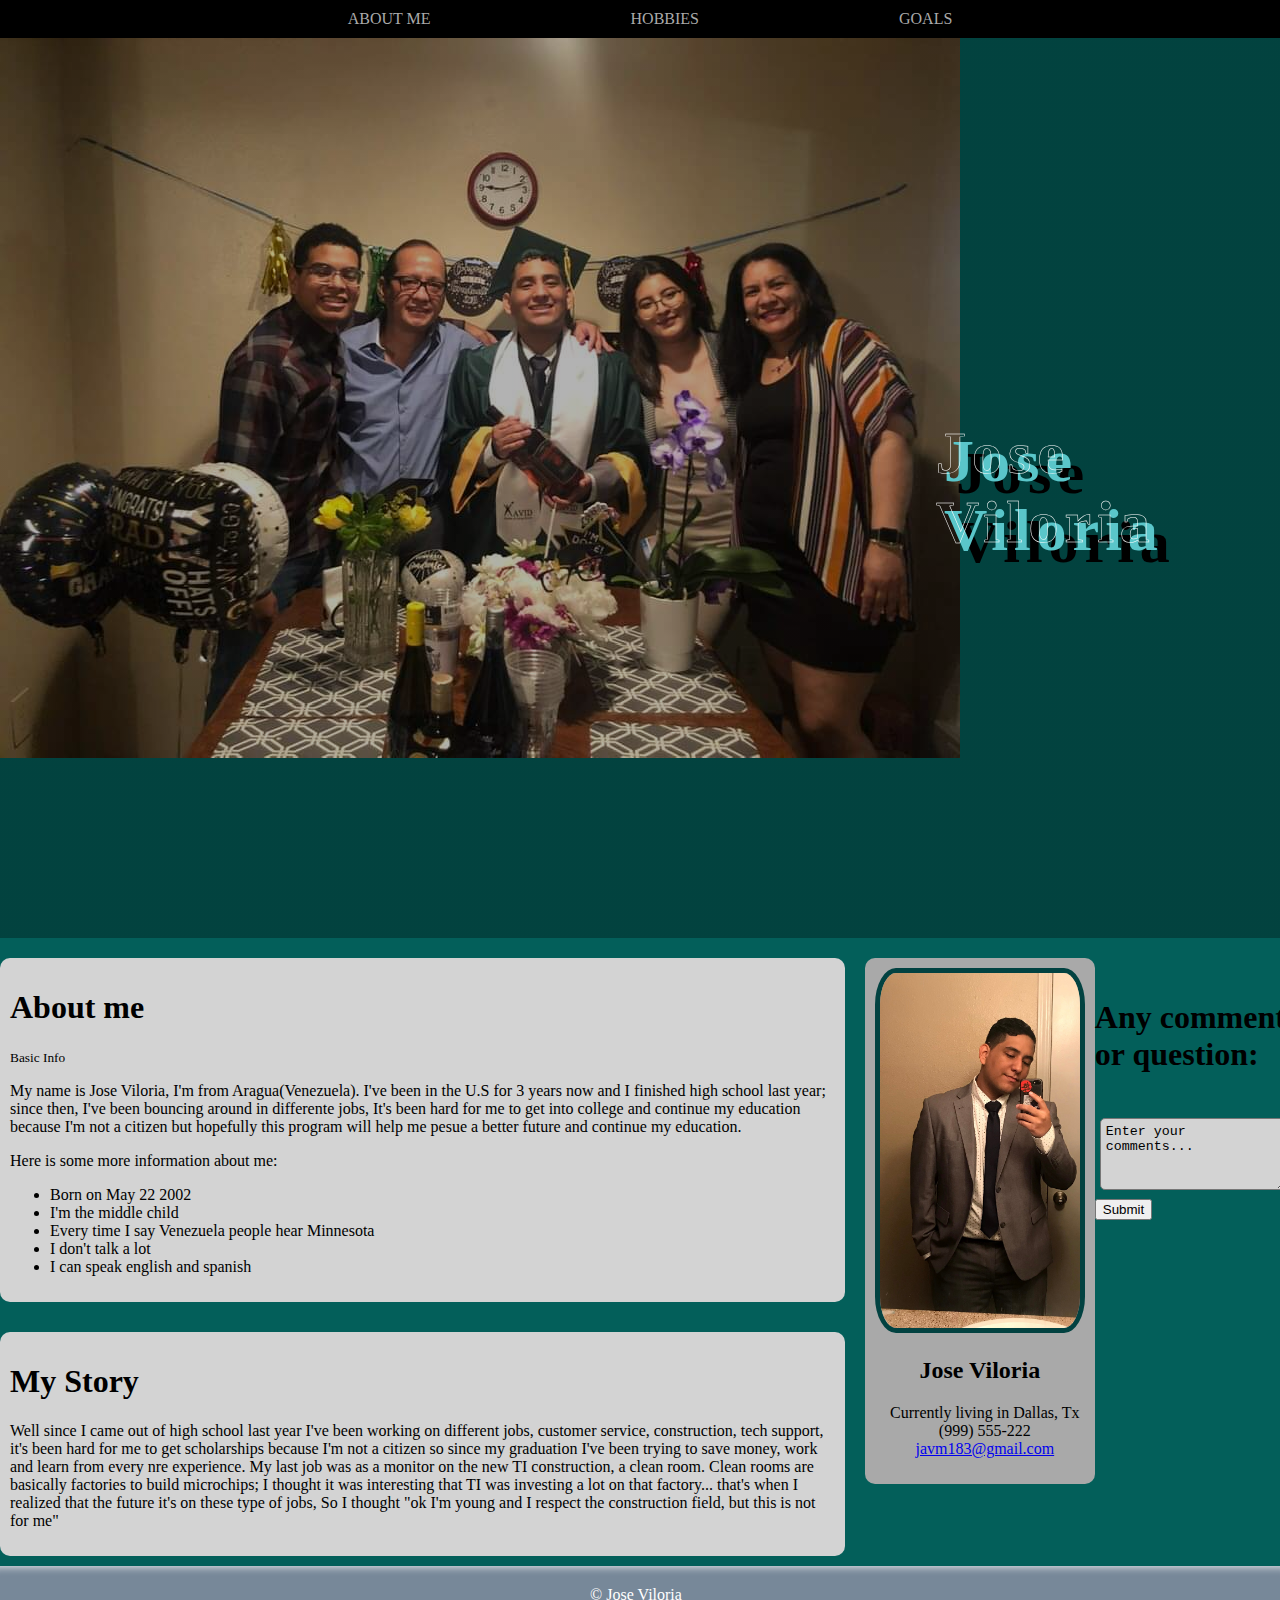
<file: index.html>
<!DOCTYPE html>
<html lang="en">
<head>
    <meta charset="UTF-8">
    <meta http-equiv="X-UA-Compatible" content="IE=edge">
    <meta name="viewport" content="width=device-width, initial-scale=1.0">
    <title>Jose's Portfolio</title>
    <link rel="stylesheet" href="css/main.css">
</head>
<body>
    <nav id="fill">
        <ul>
          <li><a href="index.html">About Me</a></li>
          <li><a href="https://open.spotify.com/playlist/715jOTOBpa6eg8RQP8CTn4?si=b1a40e1220094e66">Hobbies</a></li>
          <li><a href="Goals.html">Goals</a></li>
        </ul>
      </nav>
    <div class="heroe-image">
        <div class="heroe-text">
            <h1 style="font-size:50px;"><span>Jose Viloria</span></h1>
            
        </div>
    </div>
    <main>
        <div id = "main">
            <article class = "main-articles">
                <h1>About me</h1>
                <stron><small>Basic Info</small></stron>
                <p>My name is Jose Viloria, I'm from Aragua(Venezuela). I've been in the U.S for 3 years now and I finished high school last year; since then, I've been bouncing around in differente jobs, It's been hard for me to get into college and continue my education because I'm not a citizen but hopefully this program will help me pesue a better future and continue my education.</p>
                <p>Here is some more information about me:</p>
                <ul>
                    <li>Born on May 22 2002</li>
                    <li>I'm the middle child</li>
                    <li>Every time I say Venezuela people hear Minnesota</li>
                    <li>I don't talk a lot</li>
                    <li>I can speak english and spanish</li>
                </ul>
            </article>
        </div>
        <div id = "main">
            <article class = "main-articles">
            <h1>My Story</h1>
            <p>Well since I came out of high school last year I've been working on different jobs, customer service, construction, tech support, it's been hard for me to get scholarships because I'm not a citizen so since my graduation I've been trying to save money, work and learn from every nre experience. My last job was as a monitor on the new TI construction, a clean room. Clean rooms are basically factories to build microchips; I thought it was interesting that TI was investing a lot on that factory... that's when I realized that the future it's on these type of jobs, So I thought "ok I'm young and I respect the construction field, but this is not for me"  </p>
        </article>
        </div>
       
            
       
        <div id = "side">
            <article class="side-articles" id="profile">
                <img id = "profile-image" src="images/Lgante.jpg">
                <div id = "profile-details">
                    <h2>Jose Viloria</h2>
                    <ul>
                        <li>Currently living in Dallas, Tx</li>
                        <li>(999) 555-222</li>
                        <li><a href="mailto:javm183@gmail.com">javm183@gmail.com</a></li>
                    </ul>
                </div>
            </article>
           <article class="form">
               <h1>Any comment or question:</h1>
               <form action="http://www.example.com/comments.php">
                   <br>
                <textarea name="comments" cols="20" rows="4">Enter your comments...</textarea>
                <button type="submit">Submit</button>
               </form>
           </article>
        </div>
    </main>
    <footer>
        <hr>
        <div>
            &copy Jose Viloria &nbsp;
        </div>
    </footer>
</body>
</html>
</file>
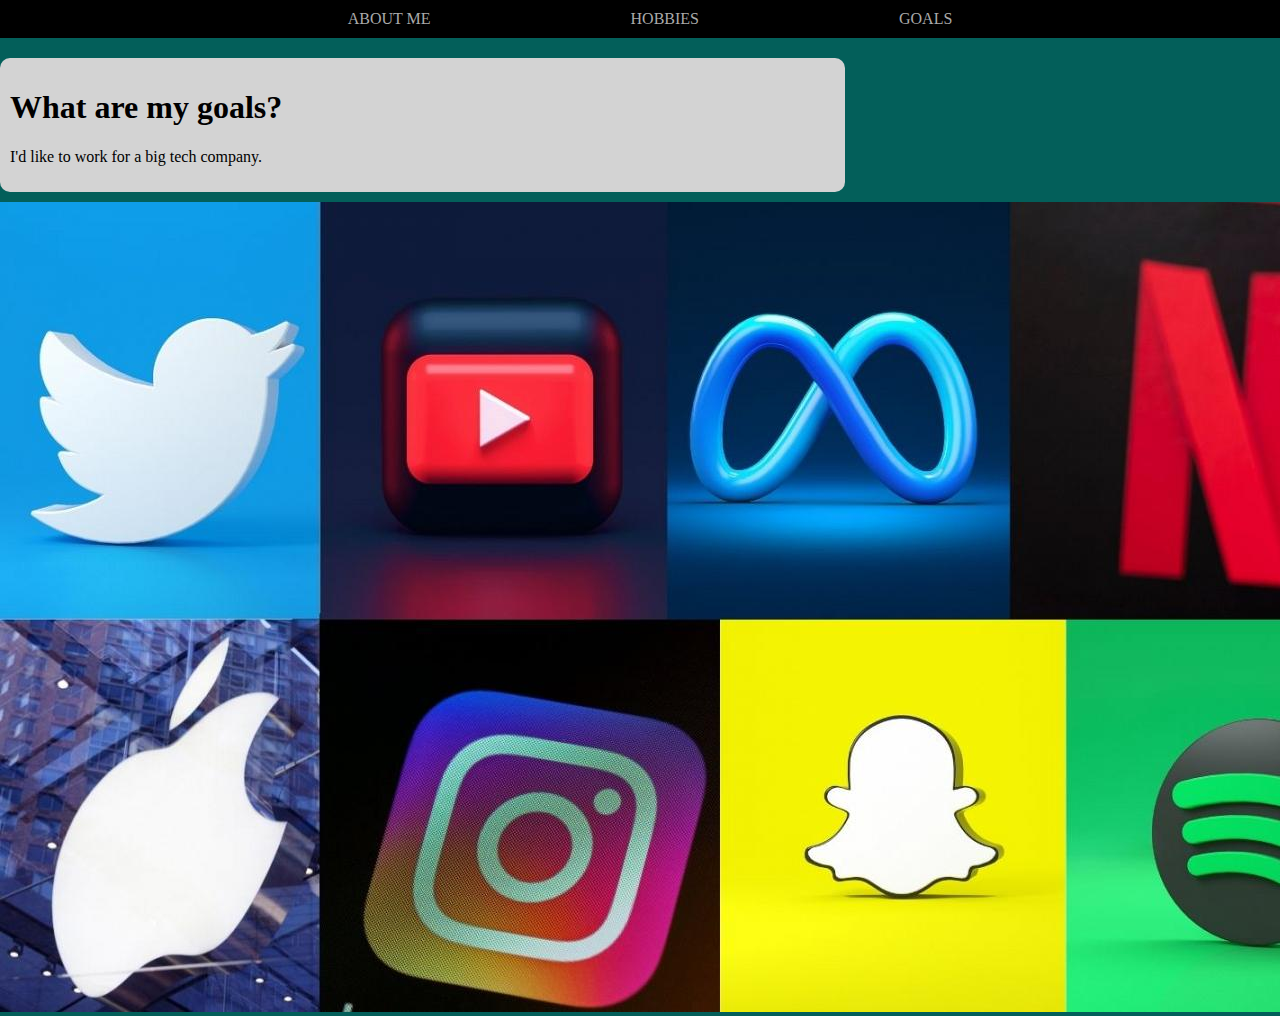
<file: Goals.html>
<!DOCTYPE html>
<html lang="en">
<head>
    <meta charset="UTF-8">
    <meta http-equiv="X-UA-Compatible" content="IE=edge">
    <meta name="viewport" content="width=device-width, initial-scale=1.0">
    <title>Goals?</title>
    <link rel="stylesheet" href="css/main.css">
</head>
<body>
    <nav class="fill">
        <ul>
          <li><a href="index.html">About Me</a></li>
          <li><a href="https://open.spotify.com/playlist/715jOTOBpa6eg8RQP8CTn4?si=b1a40e1220094e66">Hobbies</a></li>
          <li><a href="Goals.html">Goals</a></li>
        </ul>
      </nav>
    <main>
        <div id = "main">
            <article class = "main-articles">
                <h1>What are my goals?</h1>
                <p>I'd like to work for a big tech company.</p>
               
            </article>
            <div id = "goals">
                <article class = "goals-pic" id="bigtech">
                    <img id = "bigtect-pics" src="images/Bigtech.jpg">
                </article>
            </div>
        </div>
</file>
<file: css/main.css>
body, html{
    height: 100%;
    margin:0px;
}

body{


    background-color:rgb(3, 95, 90);
}
nav li{

    display: inline;
    margin:0px
}

nav ul{
    
    background-color: black;
    margin: 0;
    list-style-type: none;
    width:100%;
    display: inline-flex;
    justify-content: center;
    padding: 10px;
}


nav{
    display:block;
    color:aliceblue;
}



nav a{
    color:rgb(175, 118, 44);
    text-decoration: none;
}

nav ul li {
    display: inline-flex;
  }
nav ul li a {
    text-decoration: none;
    color: #aaa;
    font-weight: 80;
    text-transform: uppercase;
    margin: 0 100px;
  }
  nav ul li a,
  nav ul li a:after,
  nav ul li a:before {
    transition: all .5s;
  }
  nav ul li a:hover {
    color: rgb(88, 215, 194);
  }

.heroe-image{
    background-image: linear-gradient( rgba(0, 0, 0, 0.3), rgba(0, 0, 0, .3)), url("../images/graduation.jpg");
    height:100%;
    background-repeat:no-repeat;
    position:relative;
}

.heroe-text{

    color:white;
    text-align: left;
    position: absolute;
    top: 50%;
    left:80%;
    transform: translate(-50%, -50%)
    
}

span{
  position: absolute;
  top: 50%;
  left: 50%;
  transform: translate(-40%, -50%);
  font-size:60px;
	letter-spacing:0.1em;
  -webkit-text-fill-color: transparent;
  -webkit-text-stroke-width: .5px;
  -webkit-text-stroke-color: white;
  text-shadow: 
						8px 8px #5ac6ca,
						20px 20px #000000;
}

#main{
    margin-top: 20px;
    width:66%;
    float:left
}

#side{
    display: flex;
    justify-content: space;
    align-items: space-around;
    width:20%;
    height:100%;
    padding: 20px;
}
  

#profile-image{
    justify-content: flex-end;
    width: 200px;
    border-radius:10% ;
    border: 5px solid rgb(2, 66, 65)
}


.side-articles ul{
    list-style-type: none;
    padding-left: 10px;
}


.side-articles, .main-articles{
    padding: 10px;
    margin-bottom: 10px;
    border-radius:10px;
}

.side-articles{
    
    align-items: flex-start;
    background-color: darkgrey;
    text-align: center;
}

.main-articles{
    background-color: lightgrey;
}

.form{
    align-items: flex-end;
    margin-top: 20px;

}
textarea, input{
    background-color: lightgrey;
    border-radius: 5px;
    padding: 5px;
    margin:5px;
    }



footer{
    width:100%;
    background-color: lightslategray;
    height: 5vh;
    margin-top: 0px;

}
footer div{
    text-align: center;
    color:white
}
main{
    overflow:auto;
}

footer hr{
    margin-top: 0px;
    height: 12px;
    border:0px;
    box-shadow:inset 0 10px 10px -10px white
}

#bigtech-pics{
    width: 20px;
}
</file>
